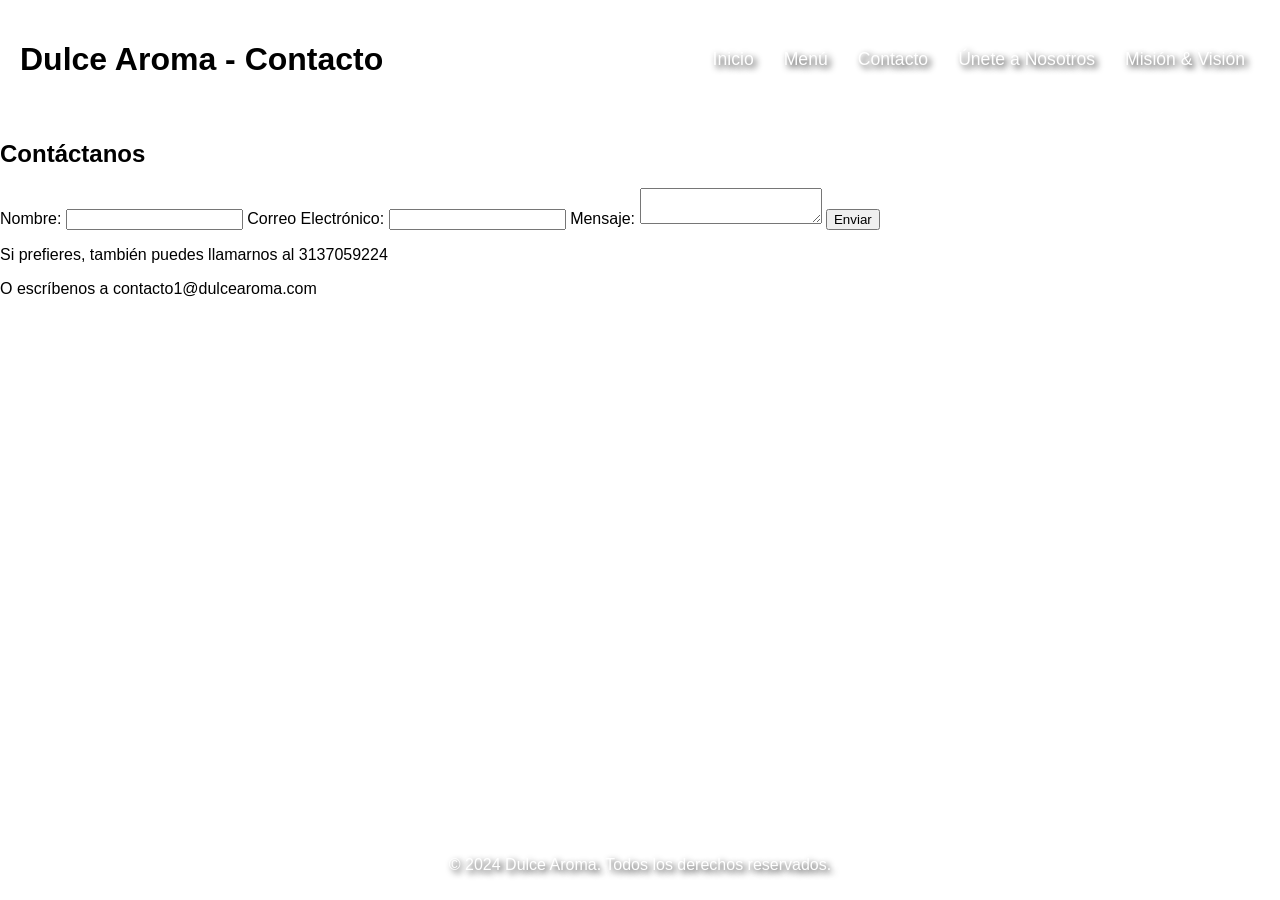
<file: Proyecto integrador   Dulce  Aroma/contacto-completo.html>
<!DOCTYPE html>
<html lang="es">
<head>
    <meta charset="UTF-8">
    <meta name="viewport" content="width=device-width, initial-scale=1.0">
    <title>Contacto - Dulce Aroma</title>
  <link rel="stylesheet" href="estilos.css">
</head>
<body>
    <header>
        <h1>Dulce Aroma - Contacto</h1>
        
          
       <nav>
            <ul>
                <li><a href="index.html" target="_blank">Inicio</a></li>
                <li><a href="menu-completo.html" target="_blank">Menú</a></li>
                <li><a href="contacto-completo.html" target="_blank">Contacto</a></li>
                <li><a href="unete-a-nosotros.html" target="_blank">Únete a Nosotros</a></li>
                <li><a href="mision-vision.html" target="_blank">Misión & Visión</a></li> 
            </ul>
        </nav>
    </header>

    <section id="contacto">
        <h2>Contáctanos</h2>
        <form>
            <label for="nombre">Nombre:</label>
            <input type="text" id="nombre" name="nombre" required>
            
            <label for="email">Correo Electrónico:</label>
            <input type="email" id="email" name="email" required>
            
            <label for="mensaje">Mensaje:</label>
            <textarea id="mensaje" name="mensaje" required></textarea>
            
            <button type="submit">Enviar</button>
        </form>
        <p>Si prefieres, también puedes llamarnos al 3137059224</p>
        <p>O escríbenos a   contacto1@dulcearoma.com</p>
    </section>

    <footer>
        <p>&copy; 2024 Dulce Aroma. Todos los derechos reservados.</p>
    </footer>
</body>
</html>
</file>
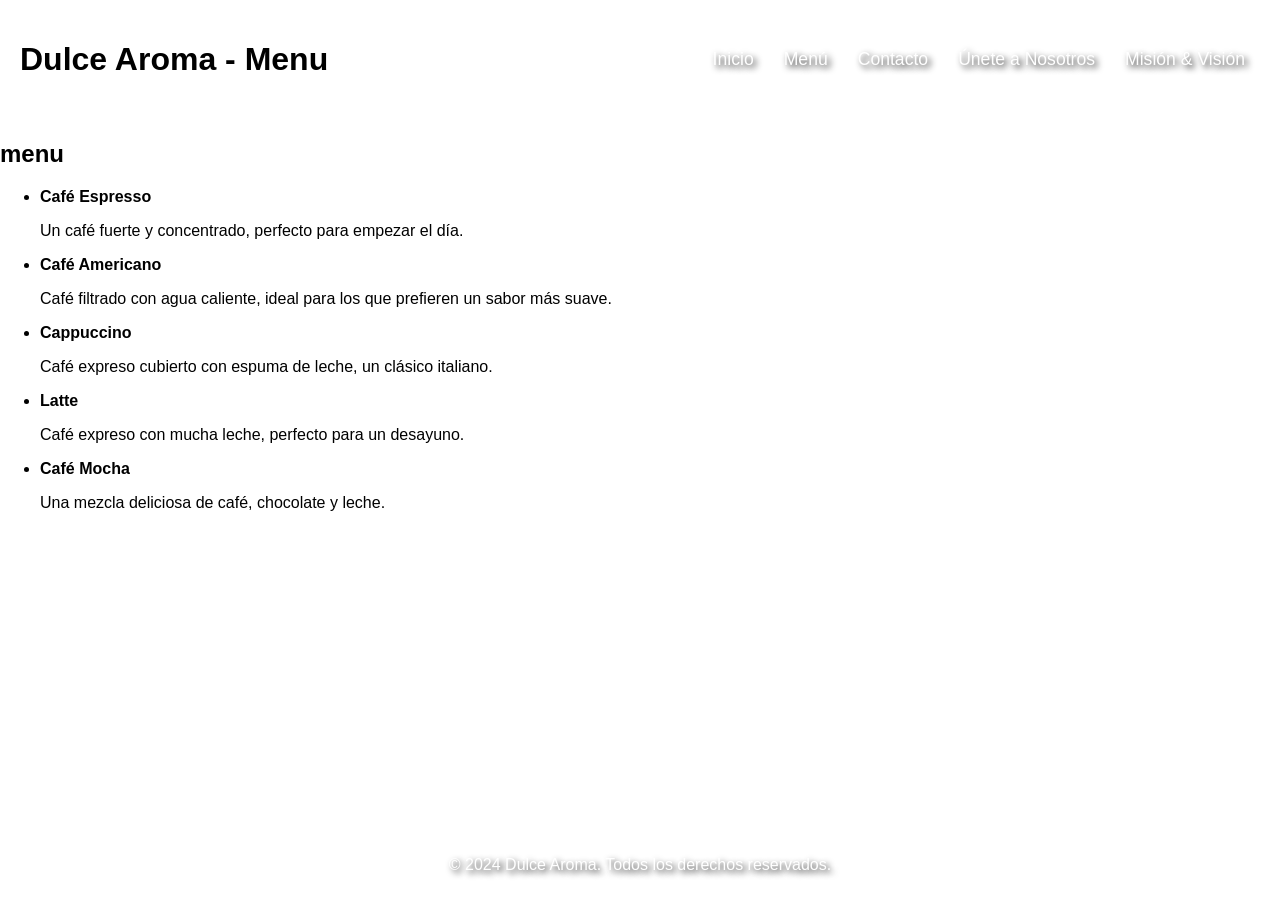
<file: Proyecto integrador   Dulce  Aroma/menu-completo.html>
<!DOCTYPE html>
<html lang="es">
<head>
    <meta charset="UTF-8">
    <meta name="viewport" content="width=device-width, initial-scale=1.0">
    <title>Menu - Dulce Aroma</title>
    <link rel="stylesheet" href="estilos.css">
</head>
<body>
    <header>
        <h1>Dulce Aroma - Menu</h1>
        <nav>
            <ul>
                <li><a href="index.html" target="_blank">Inicio</a></li>
                <li><a href="menu-completo.html" target="_blank">Menú</a></li>
                <li><a href="contacto-completo.html" target="_blank">Contacto</a></li>
                <li><a href="unete-a-nosotros.html" target="_blank">Únete a Nosotros</a></li>
                <li><a href="mision-vision.html" target="_blank">Misión & Visión</a></li> 
            </ul>
        </nav>
       
    </header>

    <section id="menu">
        <h2>menu</h2>
        <ul>
            <li>
                <strong>Café Espresso</strong>
                <p>Un café fuerte y concentrado, perfecto para empezar el día.</p>
            </li>
            <li>
                <strong>Café Americano</strong>
                <p>Café filtrado con agua caliente, ideal para los que prefieren un sabor más suave.</p>
            </li>
            <li>
                <strong>Cappuccino</strong>
                <p>Café expreso cubierto con espuma de leche, un clásico italiano.</p>
            </li>
            <li>
                <strong>Latte</strong>
                <p>Café expreso con mucha leche, perfecto para un desayuno.</p>
            </li>
            <li>
                <strong>Café Mocha</strong>
                <p>Una mezcla deliciosa de café, chocolate y leche.</p>
            </li>
            
        </ul>
    </section>
    <footer>
        <p>&copy; 2024 Dulce Aroma. Todos los derechos reservados.</p>
    </footer>

    
</body>
</html>
</file>
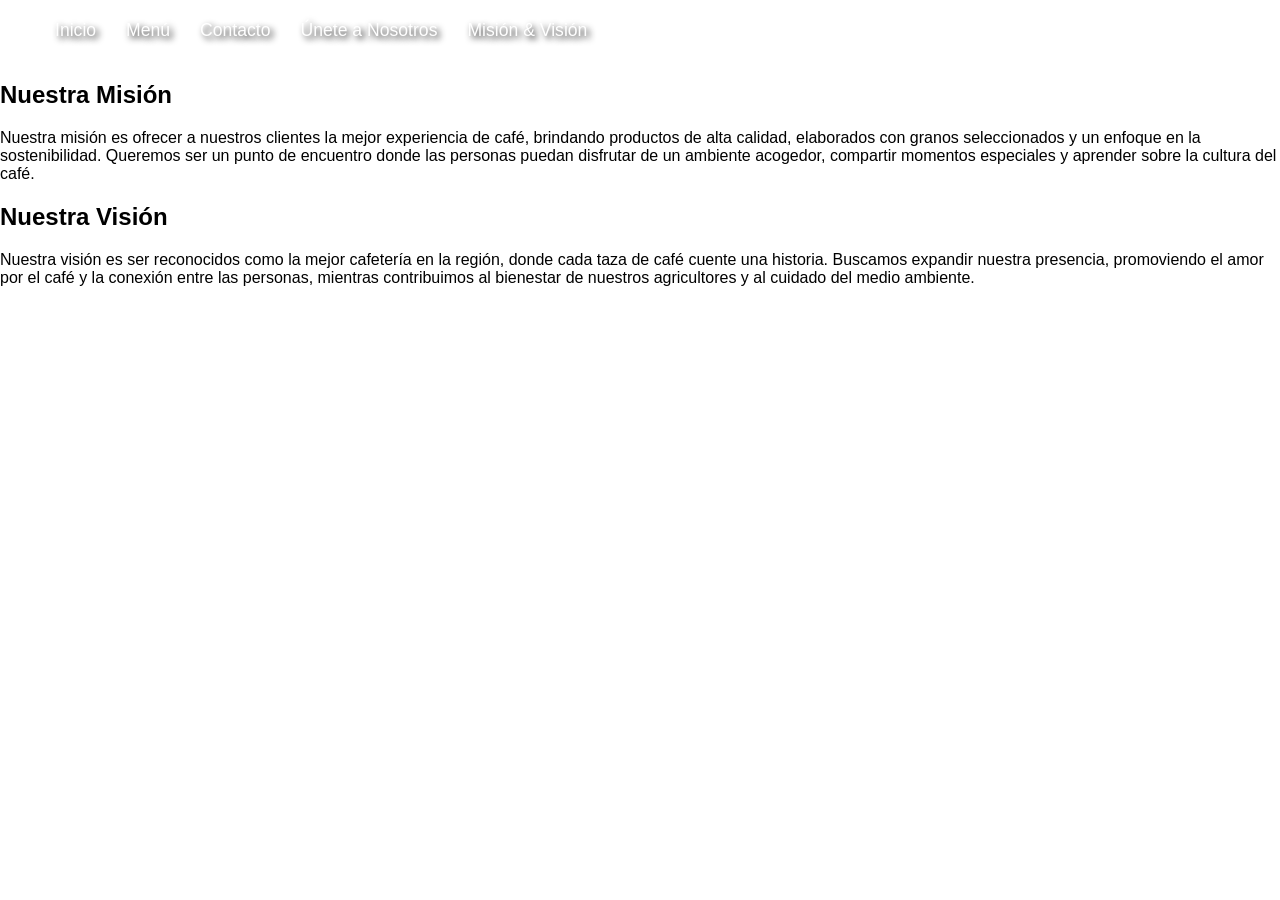
<file: Proyecto integrador   Dulce  Aroma/mision-vision.html>
<!DOCTYPE html>
<html lang="es">
<head>
    <meta charset="UTF-8">
    <meta name="viewport" content="width=device-width, initial-scale=1.0">
    <title>mision-vision- Dulce Aroma </title>
    <link rel="stylesheet" href="estilos.css">
</head>
<body>
    <header>
        <nav>
            <ul>
                <li><a href="index.html" target="_blank">Inicio</a></li>
                <li><a href="menu-completo.html" target="_blank">Menú</a></li>
                <li><a href="contacto-completo.html" target="_blank">Contacto</a></li>
                <li><a href="unete-a-nosotros.html" target="_blank">Únete a Nosotros</a></li>
                <li><a href="mision-vision.html" target="_blank">Misión & Visión</a></li> 
                </ul>
        </nav>
    </header>
    <section id="mision-vision">
        <h2>Nuestra Misión</h2>
        <p>Nuestra misión es ofrecer a nuestros clientes la mejor experiencia de café, brindando productos de alta calidad, elaborados con granos seleccionados y un enfoque en la sostenibilidad. Queremos ser un punto de encuentro donde las personas puedan disfrutar de un ambiente acogedor, compartir momentos especiales y aprender sobre la cultura del café.</p>
    
        <h2>Nuestra Visión</h2>
        <p>Nuestra visión es ser reconocidos como la mejor cafetería en la región, donde cada taza de café cuente una historia. Buscamos expandir nuestra presencia, promoviendo el amor por el café y la conexión entre las personas, mientras contribuimos al bienestar de nuestros agricultores y al cuidado del medio ambiente.</p>
    </section>
    
    
</body>
</html>
</file>
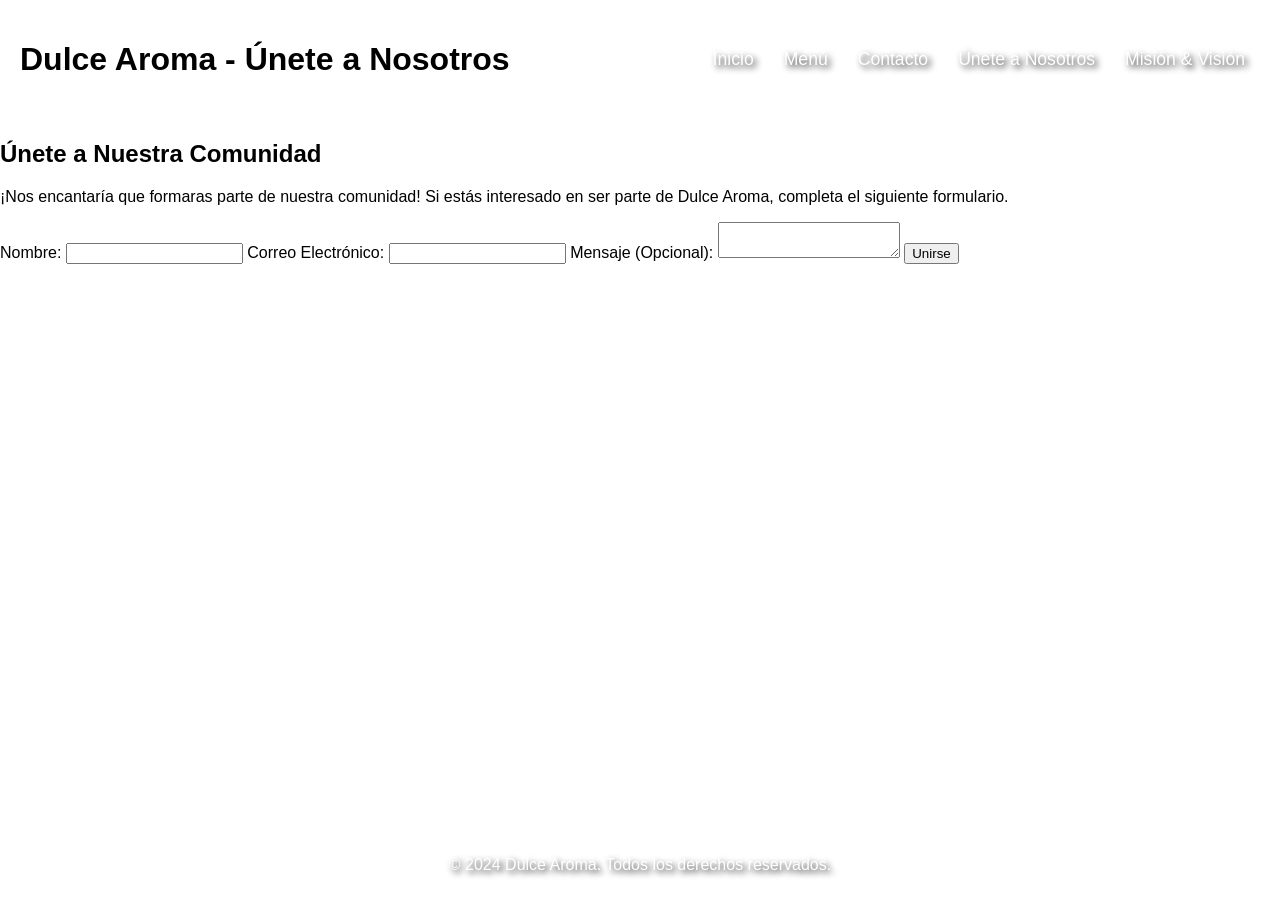
<file: Proyecto integrador   Dulce  Aroma/unete-a-nosotros.html>
<!DOCTYPE html>
<html lang="es">
<head>
    <meta charset="UTF-8">
    <meta name="viewport" content="width=device-width, initial-scale=1.0">
    <title>Únete a Nosotros - Dulce Aroma</title>
  <link rel="stylesheet" href="estilos.css">
</head>
<body>
    <header>
        <h1>Dulce Aroma - Únete a Nosotros</h1>
        <nav>
            <ul>
                <li><a href="index.html" target="_blank">Inicio</a></li>
                <li><a href="menu-completo.html" target="_blank">Menú</a></li>
                <li><a href="contacto-completo.html" target="_blank">Contacto</a></li>
                <li><a href="unete-a-nosotros.html" target="_blank">Únete a Nosotros</a></li>
                <li><a href="mision-vision.html" target="_blank">Misión & Visión</a></li> 
            </ul>
        </nav>
    </header>

    <section id="unete">
        <h2>Únete a Nuestra Comunidad</h2>
        <p>¡Nos encantaría que formaras parte de nuestra comunidad! Si estás interesado en ser parte de Dulce Aroma, completa el siguiente formulario.</p>
        <form id="form-unete">
            <label for="nombre">Nombre:</label>
            <input type="text" id="nombre" name="nombre" required>
            
            <label for="email">Correo Electrónico:</label>
            <input type="email" id="email" name="email" required>
            
            <label for="mensaje">Mensaje (Opcional):</label>
            <textarea id="mensaje" name="mensaje"></textarea>
            
            <button type="submit">Unirse</button>
        </form>
    </section>

    <footer>
        <p>&copy; 2024 Dulce Aroma. Todos los derechos reservados.</p>
    </footer>

    <script>
        const form = document.querySelector('#form-unete');

        form.addEventListener('submit', function(event) {
            event.preventDefault(); // Previene el envío real
            alert('¡Gracias por unirte a nosotros! Te contactaremos pronto.');
            form.reset(); // Limpia el formulario
        });
    </script>
</body>
</html>
</file>
<file: Proyecto integrador   Dulce  Aroma/estilos.css>
body, html {
    margin: 0;
    padding: 0;
    height: 100%;
    overflow: hidden; /* Evita el desplazamiento */
    font-family: 'Arial', sans-serif; /* Fuente general */
}

header {
    display: flex; /* Usa flexbox para organizar el contenido */
    align-items: center; /* Centra verticalmente el contenido */
    justify-content: space-between; /* Espacia el logo y el menú */
    padding: 20px; /* Espaciado interno */
    position: relative;
    z-index: 2; /* Asegura que el header esté encima del video */
    background-color: transparent; /* Totalmente transparente */
}

.logo img {
    max-height: 80px; /* Ajusta la altura máxima del logo */
}

nav {
    margin-left: 20px; /* Espaciado al lado del logo */
}

nav ul {
    display: flex; /* Muestra los enlaces en una fila */
    list-style-type: none; /* Quita los puntos de la lista */
    padding: 0; /* Quita el padding */
    margin: 0; /* Quita el margin */
}

nav ul li {
    margin: 0 15px; /* Espaciado entre los enlaces */
}

nav ul li a {
    color: rgb(255, 255, 255); /* Color del texto del enlace */
    text-decoration: none; /* Quita el subrayado */
    font-size: 1.1em; /* Tamaño del texto */
    transition: color 0.3s; /* Añade una transición suave */
    text-shadow: 3px 3px 6px rgba(0, 0, 0, 0.9); /* Sombra más gruesa */
}

nav ul li a:hover {
    color: #ffcc00; /* Color al pasar el ratón */
}

.background-video {
    position: fixed; /* Fija el video en la parte de fondo */
    top: 0;
    left: 0;
    width: 100%;
    height: 180%;
   
    
}

.video-background {
    width: 100%;
    height: 100%;
    object-fit: cover; /* Asegura que el video cubra todo el área */
}

.content {
    position: relative;
    z-index: 3; /* Asegura que el contenido esté por encima del video */
    color: white; /* Cambia el color del texto */
    text-align: center; /* Centra el texto */
    padding: 20px;
    
}

footer {
    position: fixed; /* Fija el footer en la parte inferior */
    bottom: 0;
    left: 0;
    width: 100%;
    background-color: transparent; /* Totalmente transparente */
    color: rgb(255, 255, 255); /* Color del texto del footer */
    text-align: center;
    padding: 10px 0;
    z-index: 2; /* Asegura que el footer esté por encima del video */
    text-shadow: 3px 3px 6px rgba(0, 0, 0, 0.9); /* Sombra más gruesa */
}

.footer-socials ul {
    display: flex; /* Muestra los enlaces en una fila */
    justify-content: center; /* Centra los enlaces */
    list-style-type: none; /* Quita los puntos de la lista */
    padding: 0; /* Quita el padding */
}

.footer-socials ul li {
    margin: 0 15px; /* Espaciado entre los enlaces de redes sociales */
}


.footer-socials ul li a {
    color: white; /* Color del texto de los enlaces */
    text-decoration: none; /* Quita el subrayado */
    transition: color 0.3s; /* Añade una transición suave */
    color: inherit; /* Permitir que el color del icono sea el color heredado */
    font-size: 1.5em; /* Tamaño de fuente más grande */
}

.footer-socials ul li a:hover {
    color: #ffcc00; /* Color al pasar el ratón */
   
}


.welcome-banner {
    position: fixed; /* Fija el banner en la pantalla */
    top: 50%; /* Centra verticalmente */
    left: 50%; /* Centra horizontalmente */
    transform: translate(-50%, -50%); /* Centra el banner */
    background-color: rgba(0, 0, 0, 0.8); /* Fondo semitransparente */
    color: #D2691E; /* Color del texto */
    text-align: center; /* Centra el texto */
    text-shadow: 4px 4px 10px #ffffff(255, 255, 255, 0.9); /* Sombra más intensa */
    font-family: 'Roboto', sans-serif; /* Fuente general */
    padding: 80px; /* Espaciado interno */
    z-index: 1000; /* Asegura que esté por encima de otros elementos */
    opacity: 0; /* Inicialmente oculto */
    visibility: hidden; /* Evita que se pueda hacer clic en él */
    transition: opacity 0.5s, visibility 0.5s; /* Transiciones suaves */
    border-radius: 40px;
    box-shadow: 0 8px 25px rgb(255, 255, 255); /* Sombra del banner más intensa */
}

.welcome-banner.show {
    opacity: 1; /* Muestra el banner */
    visibility: visible; /* Permite hacer clic en él */
}

.welcome-banner h1 {
    margin: 0; /* Quita el margen */
    font-size: 3em; /* Tamaño de fuente más grande */
    text-shadow: 4px 4px 10px rgba(255, 255, 255, 0.9); /* Sombra más intensa */
}

.close-button {
    position: absolute; /* Posiciona la "X" en la esquina */
    top: 10px; /* Espaciado desde arriba */
    right: 10px; /* Espaciado desde la derecha */
    font-size: 2.9em; /* Tamaño de la "X" */
    cursor: pointer; /* Cambia el cursor al pasar el ratón */
    color: white; /* Color de la "X" */
}

.close-button:hover {
    color: #ffcc00; /* Cambia el color al pasar el ratón */
    
}

.coffee-image {
    width: 100px; /* Ancho de la imagen */
    height: auto; /* Altura automática para mantener proporciones */
    display: block; /* Muestra como bloque */
    margin: 10px auto; /* Centra la imagen */
    animation: moveCoffee 1.5s infinite alternate; /* Animación de movimiento más rápida */
}

/* Definición de la animación */
@keyframes moveCoffee {
    0% { transform: translateY(0); }
    100% { transform: translateY(-20px); } /* Aumenta el movimiento hacia arriba */
}
.arrow {
    font-size: 2em; /* Tamaño de las flechas */
    color: #ddc34d; /* Color de las flechas */
    animation: bounce 1s infinite; /* Animación de rebote */
    display: inline-block; /* Permite que se alineen */
    
}

@keyframes bounce {
    0%, 100% { transform: translateY(0); }
    50% { transform: translateY(-10px); } /* Rebote hacia arriba */
}
.menu-title {
    text-align: center; /* Centra el texto */
    margin-top: 20px; /* Espaciado superior */
    font-size: 1.9em; /* Tamaño del título */
    color: #ffffff; /* Color del texto */
    cursor: pointer; /* Cambia el cursor al pasar el ratón */
}
</file>
